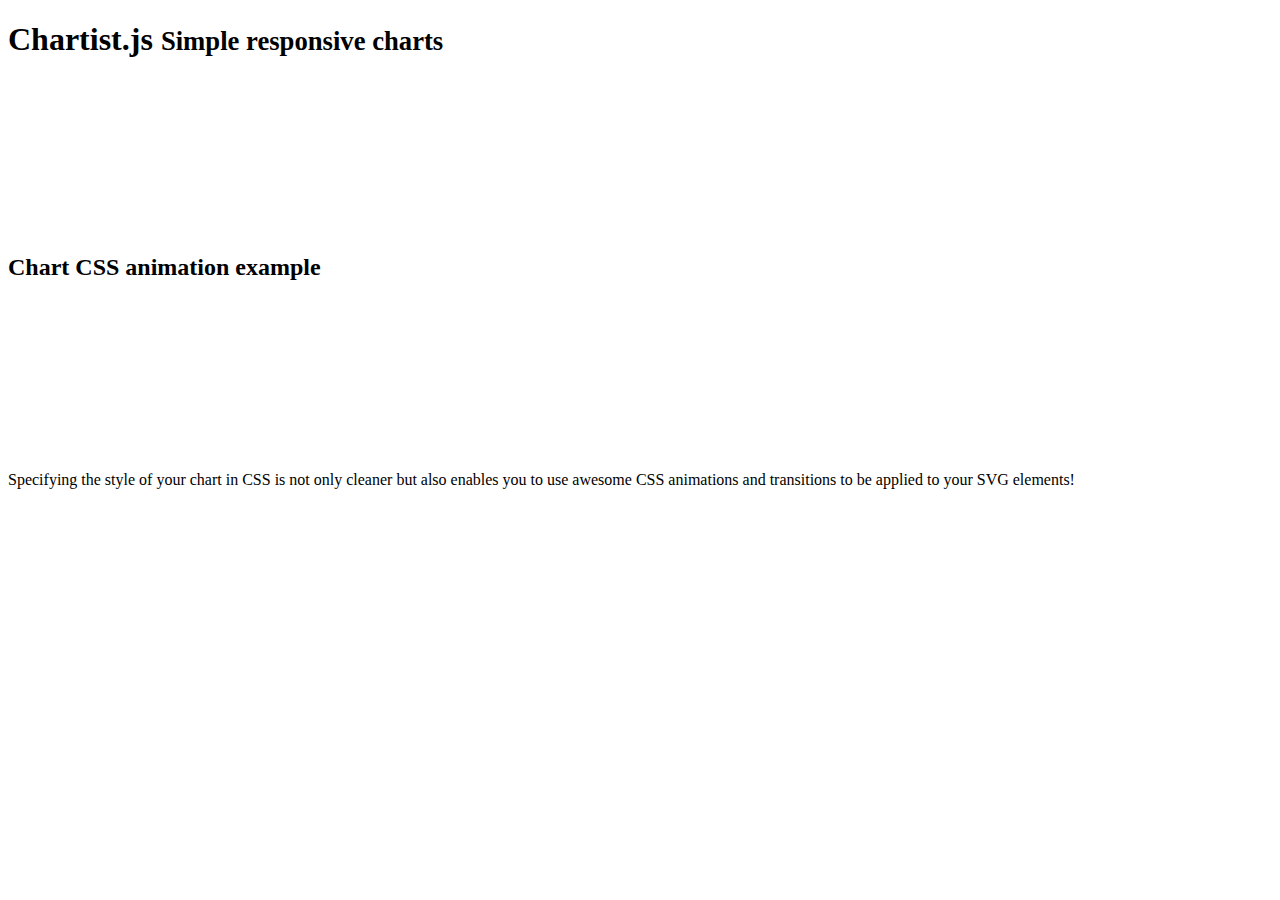
<file: static/assets/plugins/chartist-plugin-tooltip-master/test/runner.html>
<!doctype html>
<html lang="en">
<head>
  <title>End2end Test Runner</title>
</head>
<body>
<header class="page-header">
  <h1>Chartist.js
    <small> Simple responsive charts</small>
  </h1>
  <div class="limiter">
    <figure>
      <svg id="chartist-guy"></svg>
    </figure>
  </div>
</header>

<article class="main" role="main">
  <section class="documentation-section">
    <header>
      <h2>Chart CSS animation example</h2>
    </header>
    <div class="content">
      <div class="chart-container">
        <svg id="chart"></svg>
      </div>
    </div>
    <aside class="side-notes">
      <p>Specifying the style of your chart in CSS is not only cleaner but also enables you to use awesome CSS
        animations
        and transitions to be applied to your SVG elements!</p>
    </aside>
  </section>
</article>
</body>
</html>
</file>
